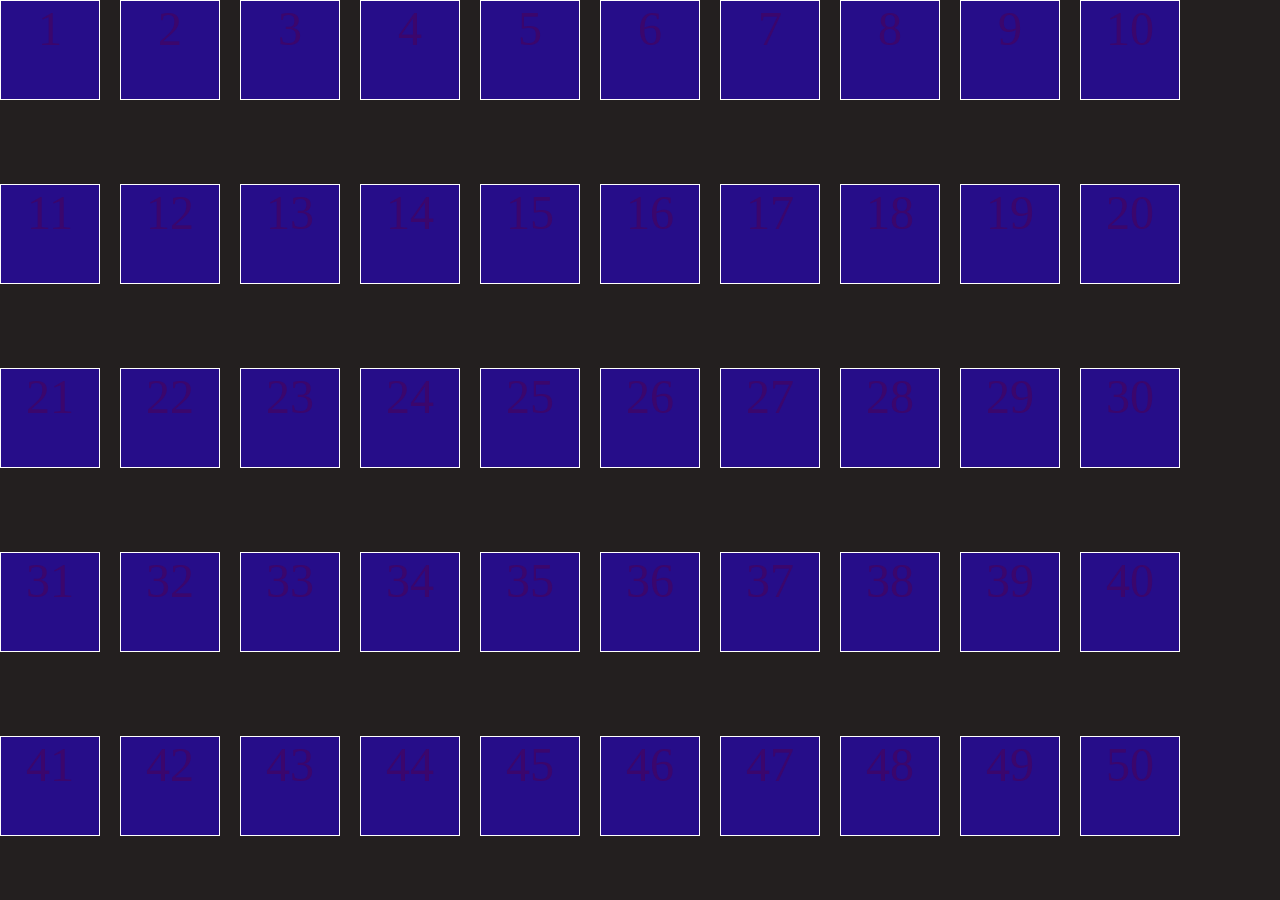
<file: index.html>
<!DOCTYPE html>
<html lang="es">

<head>
    <meta charset="UTF-8">
    <meta name="viewport" content="width=device-width, initial-scale=1.0">
    <title>Document</title>
    <link rel="stylesheet" href="estilos.css">
</head>

<body>
    <main class="contenedor">
        <div class="card">1</div>
        <div class="card">2</div>
        <div class="card">3</div>
        <div class="card">4</div>
        <div class="card">5</div>
        <div class="card">6</div>
        <div class="card">7</div>
        <div class="card">8</div>
        <div class="card">9</div>
        <div class="card">10</div>
        <div class="card">11</div>
        <div class="card">12</div>
        <div class="card">13</div>
        <div class="card">14</div>
        <div class="card">15</div>
        <div class="card">16</div>
        <div class="card">17</div>
        <div class="card">18</div>
        <div class="card">19</div>
        <div class="card">20</div>
        <div class="card">21</div>
        <div class="card">22</div>
        <div class="card">23</div>
        <div class="card">24</div>
        <div class="card">25</div>
        <div class="card">26</div>
        <div class="card">27</div>
        <div class="card">28</div>
        <div class="card">29</div>
        <div class="card">30</div>
        <div class="card">31</div>
        <div class="card">32</div>
        <div class="card">33</div>
        <div class="card">34</div>
        <div class="card">35</div>
        <div class="card">36</div>
        <div class="card">37</div>
        <div class="card">38</div>
        <div class="card">39</div>
        <div class="card">40</div>
        <div class="card">41</div>
        <div class="card">42</div>
        <div class="card">43</div>
        <div class="card">44</div>
        <div class="card">45</div>
        <div class="card">46</div>
        <div class="card">47</div>
        <div class="card">48</div>
        <div class="card">49</div>
        <div class="card">50</div>
    </main>
</body>

</html>
</file>
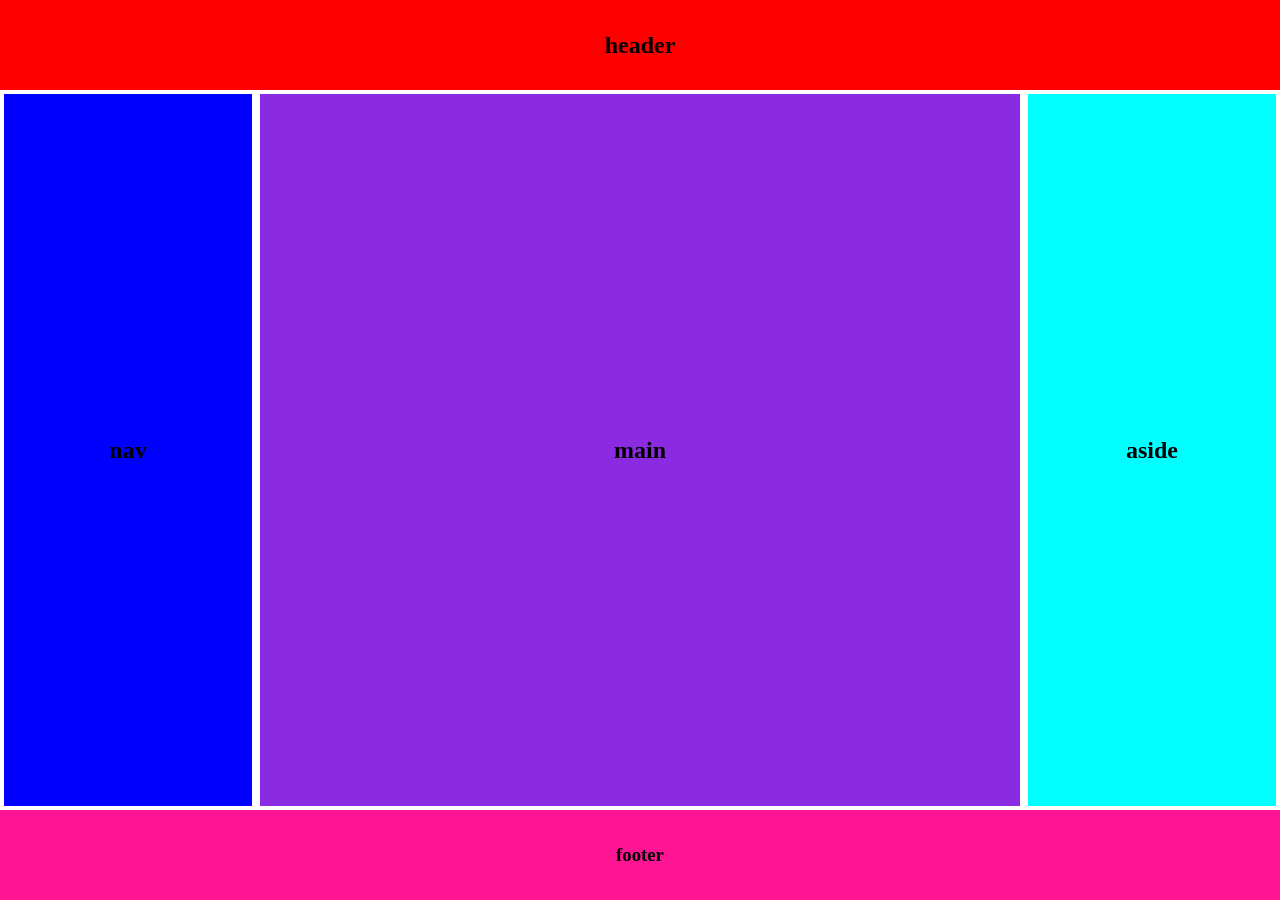
<file: trabajo.html>
<!DOCTYPE html>
<html lang="es">

<head>
    <meta charset="UTF-8">
    <meta name="viewport" content="width=device-width, initial-scale=1.0">
    <title>Document</title>
    <link rel="stylesheet" href="style.css">
</head>

<body>
    <header>
        <h2>header</h2>
    </header>

    <div class="contenedor">
        <nav>
            <h2>nav</h2>
        </nav>

        <div class="contenido">
            <main>
                <h2>main</h2>
            </main>

            <aside>
                <h2>aside</h2>
            </aside>
        </div>

    </div>

    <footer>
        <h3>footer</h3>
    </footer>

</body>

</html>
</file>
<file: estilos.css>
*{
    padding: 0;
    margin: 0;
    box-sizing: border-box;             
}
.contenedor{
    width: 100vw;
    height: 100vh;
    min-height: 100vh; /*minimo de su altura*/
    background-color: rgb(35, 31, 31);
    color: white;
    font-size: 3rem; 
    display: flex; /*va por fila los elementos*/
    gap: 20px; /*espacio para cada elemnto*/
    flex-wrap: wrap; /*esta linea de codigo permite que los elementos que no se vean se pasen 
    hacia abajo*/
}

.card{
    width: 100px;
    height: 100px;
    border: 1px solid white; /*se le agrega borde completo con (solid) y color */
    display: flex; 
    justify-content: center; /*22 y 23 es para centrar los elementos en este caso los numeros*/
}

@media (min-width:1024px){ /*es para darle tamaño o se adapte a cualquier dispositivo*/
    .card{
        color: rgb(59, 6, 108);
        background-color: rgb(38, 13, 137);
    }
}
</file>
<file: style.css>
*{
    padding: 0;
    margin: 0;
    box-sizing: border-box;
}

header{
    width: 100%;
    height: 10vh;
    background-color: red;
    display: flex; 
    justify-content: center; /*22 y 23 es para centrar los elementos en este caso los numeros*/
    align-items: center;
    
}

.contenedor{
  display: flex; /* Hace que nav y main estén en fila */        
}

nav, main, aside{
    border: 4px solid white; /*no rompe el tamaño de los elementos y sirve para maquetacion*/
}

nav{
    width: 20%;
    height: 80vh;
    background-color: blue;
    display: flex;
    justify-content: center;
    align-items: center;
}

.contenido{ /*este es la clase de main y aside*/
    width: 80%;
    display: flex;
}

main{
    width: 75%;
    height: 80vh;
    background-color: blueviolet;
    display: flex;
    justify-content: center;
    align-items: center;    
}

aside{
    width: 25%;
    height: 80vh;
    background-color: aqua;
    display: flex;
    justify-content: center;
    align-items: center;
}

footer{
    width: 100%;
    height: 10vh;
    background-color: deeppink;
    display: flex;
    justify-content: center;
    align-items: center;
}

@media (max-width:1024px){ /*es para darle tamaño o se adapte a cualquier dispositivo*/
   .contenedor{
    flex-direction:column;
   }

   nav{
    width: 100%;
    height: 10vh;
   }

    .contenido{
        width: 100%;
    }

   main{
    width: 70%;
    height: 70vh;
   }

   aside{
    width: 30%;
    height: 70vh;
   }
}
</file>
